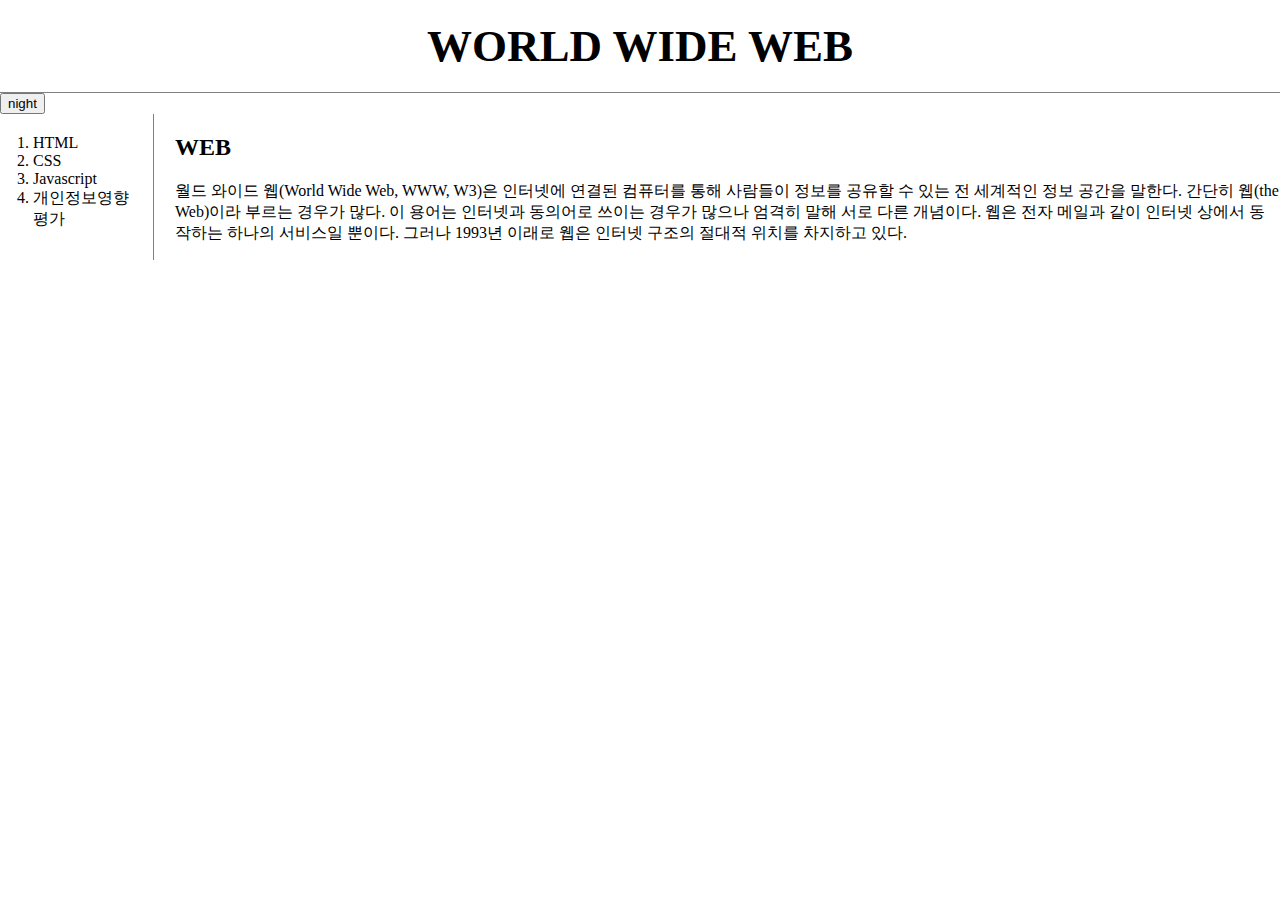
<file: index.html>
<!doctype html>
<head>
  <title>Web1 - HTML</title>
  <meta charset="utf-8">
  <link rel="stylesheet" href="style.css">
  <script src="https://ajax.googleapis.com/ajax/libs/jquery/3.5.1/jquery.min.js"></script>
  <script src="color.js"></script>
</head>
<body>
  <h1><a href="index.html">WORLD WIDE WEB</a></h1>
  <input id="night_day" type="button" value="night" onclick="nightDayHandler(this)">
  <div id="grid">
    <ol>
      <li><a href="1.html">HTML</a></li>
      <li><a href="2.html">CSS</a></li>
      <li><a href="3.html">Javascript</a></li>
      <li><a href="4.html">개인정보영향평가</a></li>
    </ol>
    <div id="article">
      <h2>WEB</h2>
      <p>
        월드 와이드 웹(World Wide Web, WWW, W3)은 인터넷에 연결된 컴퓨터를 통해 사람들이
        정보를 공유할 수 있는 전 세계적인 정보 공간을 말한다. 간단히 웹(the Web)이라
        부르는 경우가 많다. 이 용어는 인터넷과 동의어로 쓰이는 경우가 많으나 엄격히 말해
        서로 다른 개념이다. 웹은 전자 메일과 같이 인터넷 상에서 동작하는 하나의 서비스일
        뿐이다. 그러나 1993년 이래로 웹은 인터넷 구조의 절대적 위치를 차지하고 있다.
      </p>
    </div>
  </div>
</body>
</file>
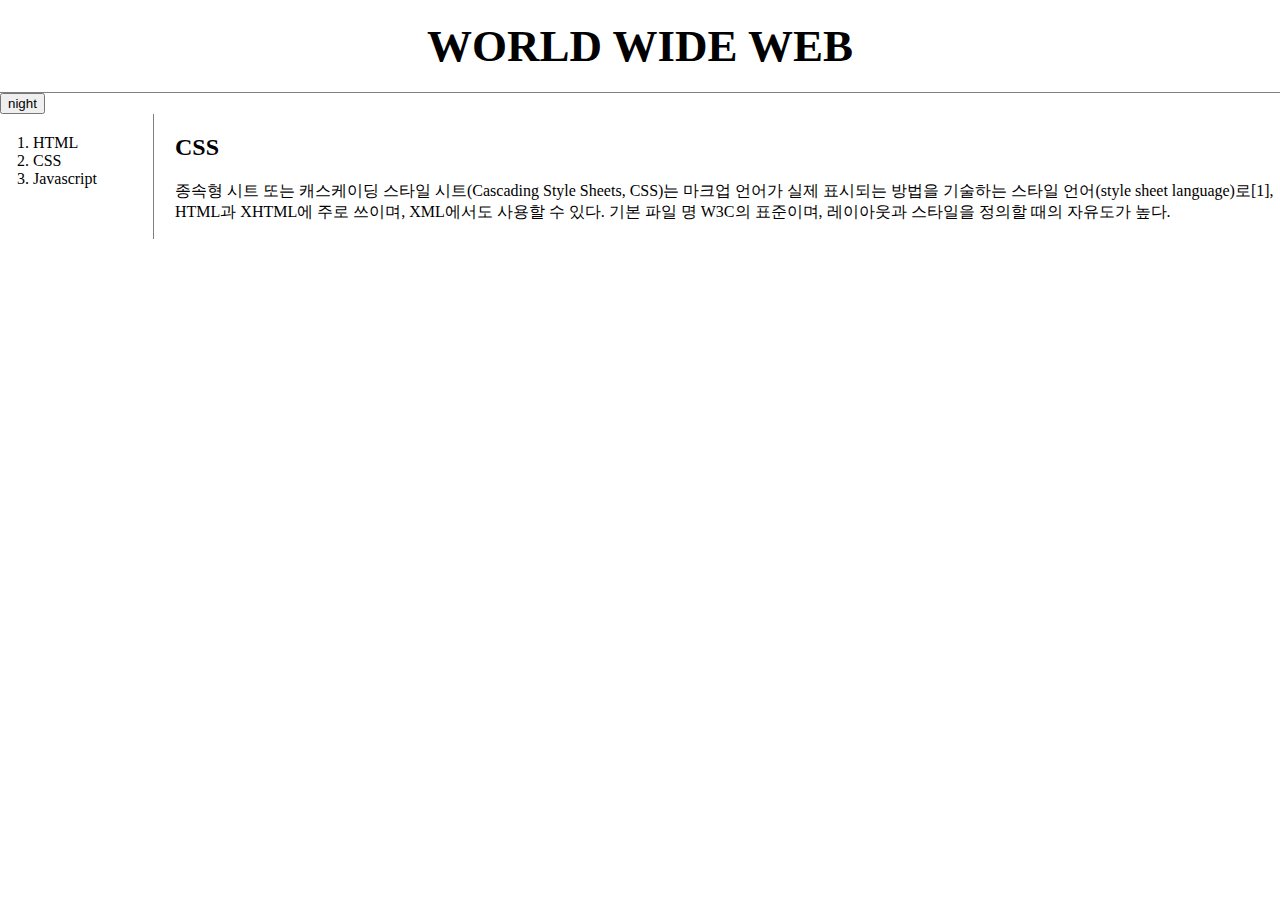
<file: 2.html>
<!doctype html>
<html>
<head>
  <title>Web1 - CSS</title>
  <meta charset="utf-8">
  <link rel="stylesheet" href="style.css">
  <!-- Global site tag (gtag.js) - Google Analytics -->
  <script async src="https://www.googletagmanager.com/gtag/js?id=G-9EP39M1MRQ"></script>
  <script src="https://ajax.googleapis.com/ajax/libs/jquery/3.5.1/jquery.min.js"></script>
  <script src="color.js"></script>
  <script>
    window.dataLayer = window.dataLayer || [];
    function gtag(){dataLayer.push(arguments);}
    gtag('js', new Date());

    gtag('config', 'G-9EP39M1MRQ');
  </script>
</head>
<body>
  <h1><a href="index.html">WORLD WIDE WEB</a></h1>
  <input id="night_day" type="button" value="night" onclick="nightDayHandler(this)">
  <div id="grid">
  <ol>
    <li><a href="1.html" xlass="saw">HTML</a></li>
    <li><a href="2.html" id="active">CSS</a></li>
    <li><a href="3.html">Javascript</a></li>
  </ol>
    <div id="article">  
      <h2>CSS</h2>
      <p>
        종속형 시트 또는 캐스케이딩 스타일 시트(Cascading Style Sheets, CSS)는 마크업
        언어가 실제 표시되는 방법을 기술하는 스타일 언어(style sheet language)로[1],
        HTML과 XHTML에 주로 쓰이며, XML에서도 사용할 수 있다. 기본 파일 명 W3C의 표준이며,
        레이아웃과 스타일을 정의할 때의 자유도가 높다.
      </p>
    </div> 
  </div>
</body>
</html>
</file>
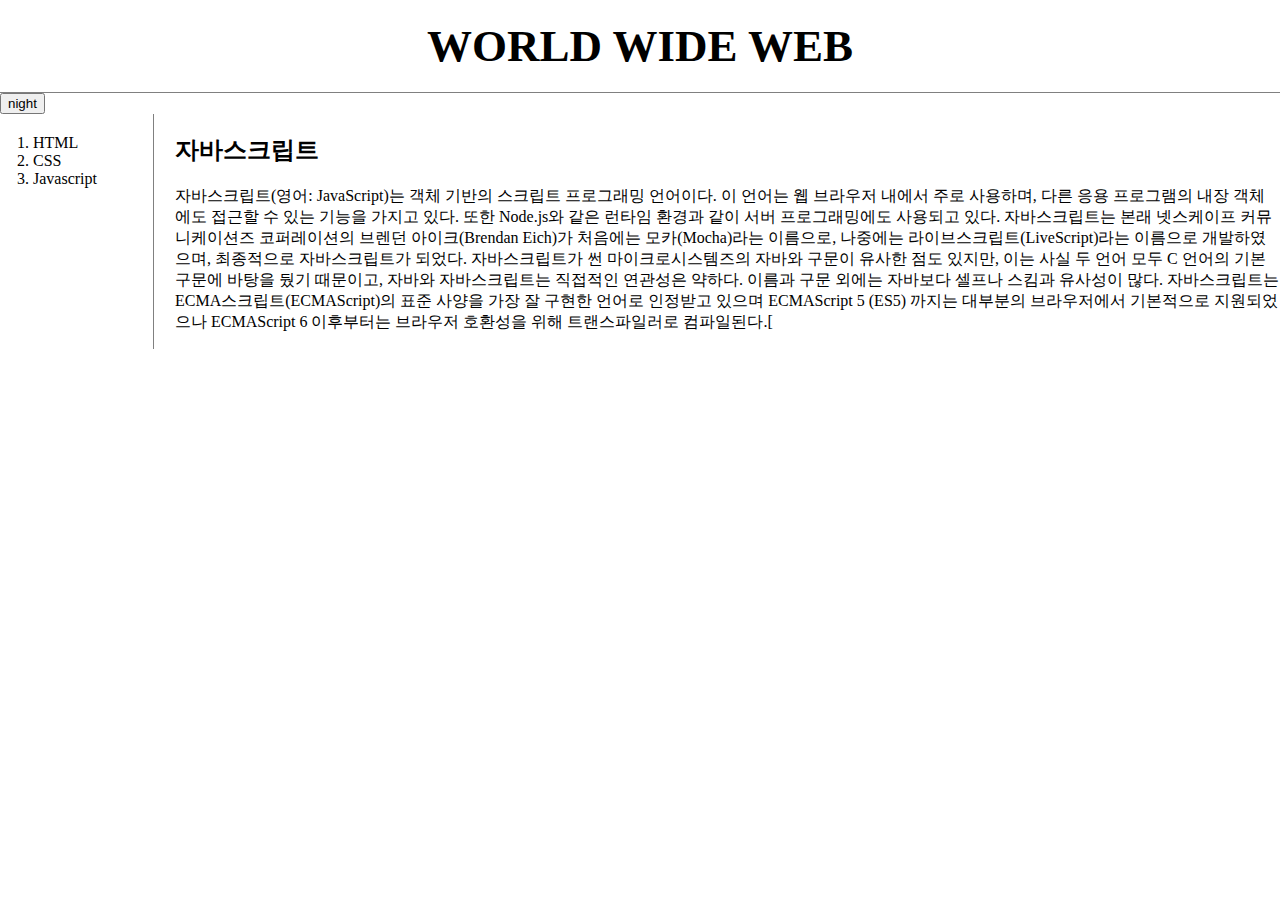
<file: 3.html>
<!doctype html>
<head>
  <title>Web1 - HTML</title>
  <meta charset="utf-8">
  <link rel="stylesheet" href="style.css">
  <!-- Global site tag (gtag.js) - Google Analytics -->
  <script async src="https://www.googletagmanager.com/gtag/js?id=G-9EP39M1MRQ"></script>
  <script src="https://ajax.googleapis.com/ajax/libs/jquery/3.5.1/jquery.min.js"></script>
  <script src="color.js"></script>
  <script>
    window.dataLayer = window.dataLayer || [];
    function gtag(){dataLayer.push(arguments);}
    gtag('js', new Date());

    gtag('config', 'G-9EP39M1MRQ');
  </script>
</head>
<body>
  <h1><a href="index.html">WORLD WIDE WEB</a></h1>
  <input id="night_day" type="button" value="night" onclick="nightDayHandler(this)">
  <div id="grid">
    <ol>
      <li><a href="1.html">HTML</a></li>
      <li><a href="2.html">CSS</a></li>
      <li><a href="3.html">Javascript</a></li>
    </ol>
    <div id="article">
      <h2>자바스크립트</h2>
      <p>
        자바스크립트(영어: JavaScript)는 객체 기반의 스크립트 프로그래밍 언어이다. 이
        언어는 웹 브라우저 내에서 주로 사용하며, 다른 응용 프로그램의 내장 객체에도 접근할
         수 있는 기능을 가지고 있다. 또한 Node.js와 같은 런타임 환경과 같이 서버
         프로그래밍에도 사용되고 있다. 자바스크립트는 본래 넷스케이프 커뮤니케이션즈
         코퍼레이션의 브렌던 아이크(Brendan Eich)가 처음에는 모카(Mocha)라는 이름으로,
         나중에는 라이브스크립트(LiveScript)라는 이름으로 개발하였으며, 최종적으로
         자바스크립트가 되었다. 자바스크립트가 썬 마이크로시스템즈의 자바와 구문이 유사한
         점도 있지만, 이는 사실 두 언어 모두 C 언어의 기본 구문에 바탕을 뒀기 때문이고,
         자바와 자바스크립트는 직접적인 연관성은 약하다. 이름과 구문 외에는 자바보다
         셀프나 스킴과 유사성이 많다. 자바스크립트는 ECMA스크립트(ECMAScript)의 표준
         사양을 가장 잘 구현한 언어로 인정받고 있으며 ECMAScript 5 (ES5) 까지는 대부분의
         브라우저에서 기본적으로 지원되었으나 ECMAScript 6 이후부터는 브라우저 호환성을
         위해 트랜스파일러로 컴파일된다.[
      </p>
    </div>
  </div>
</body>
</file>
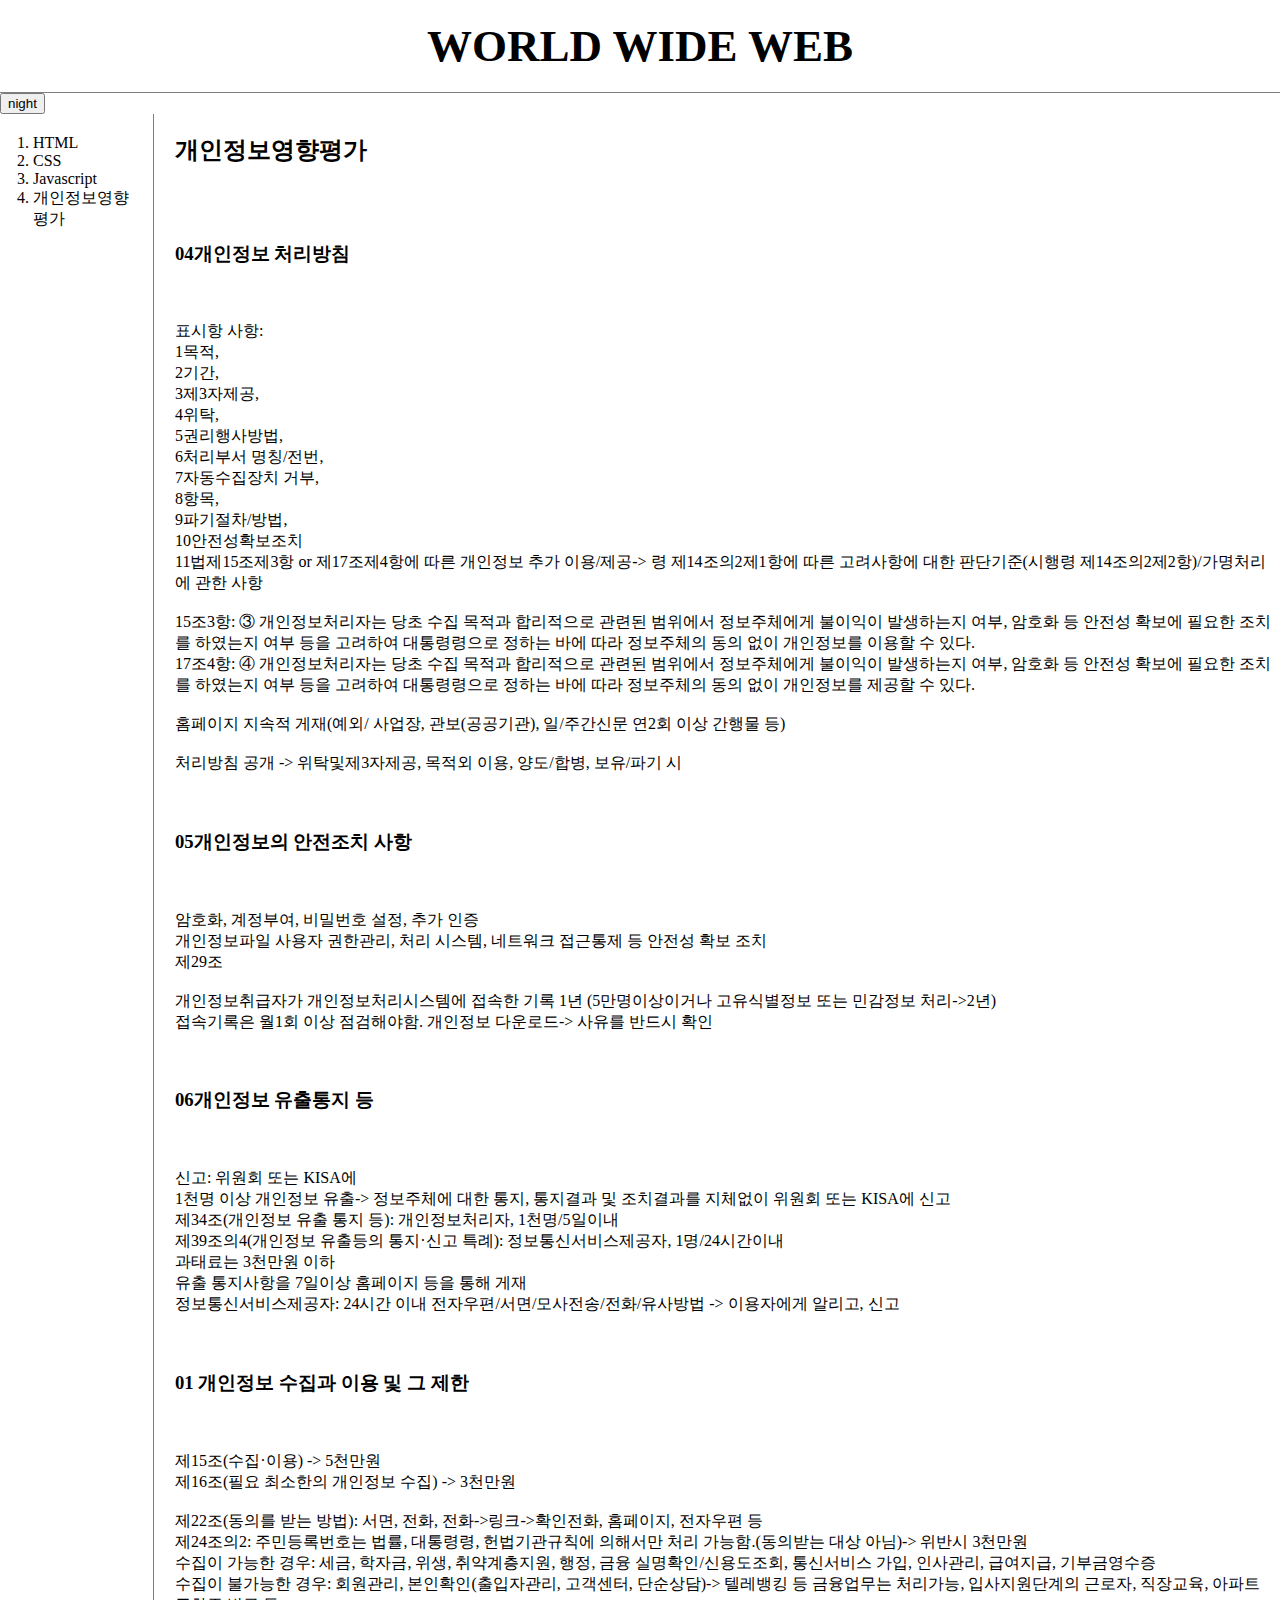
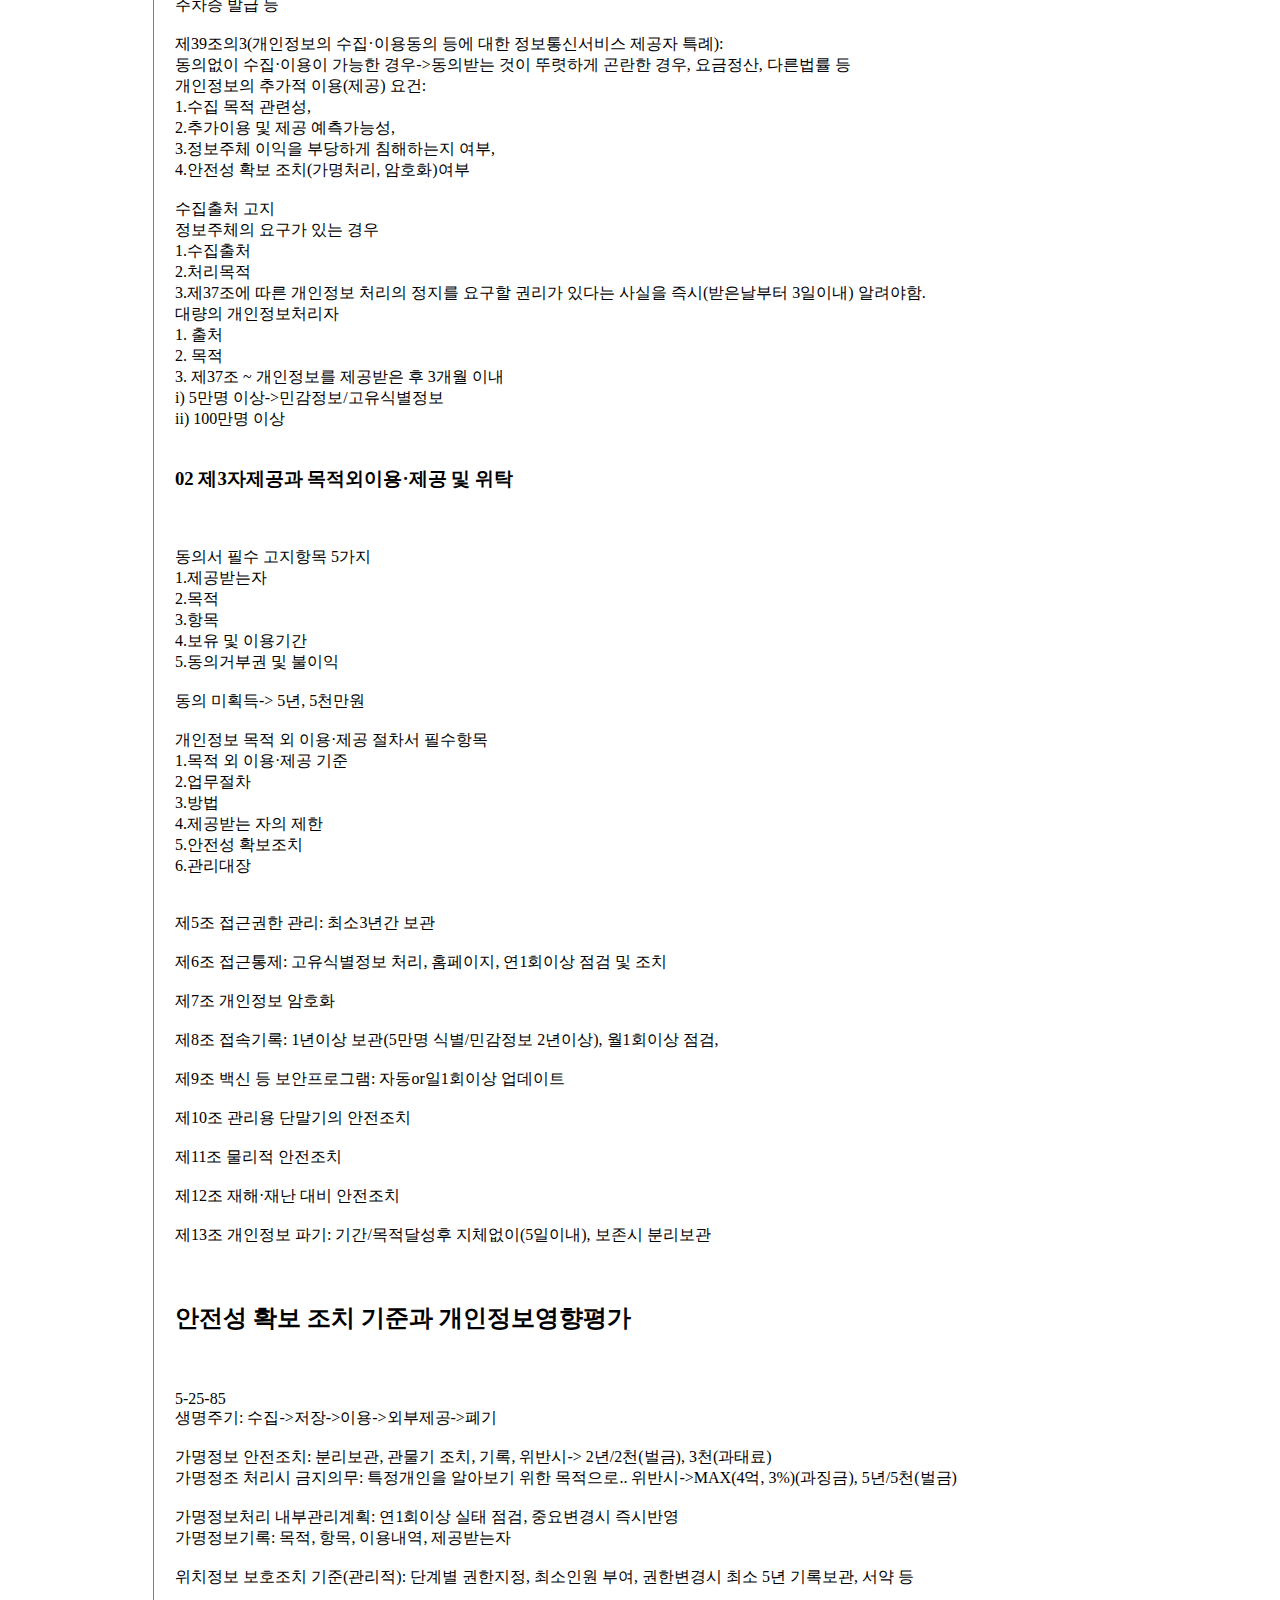
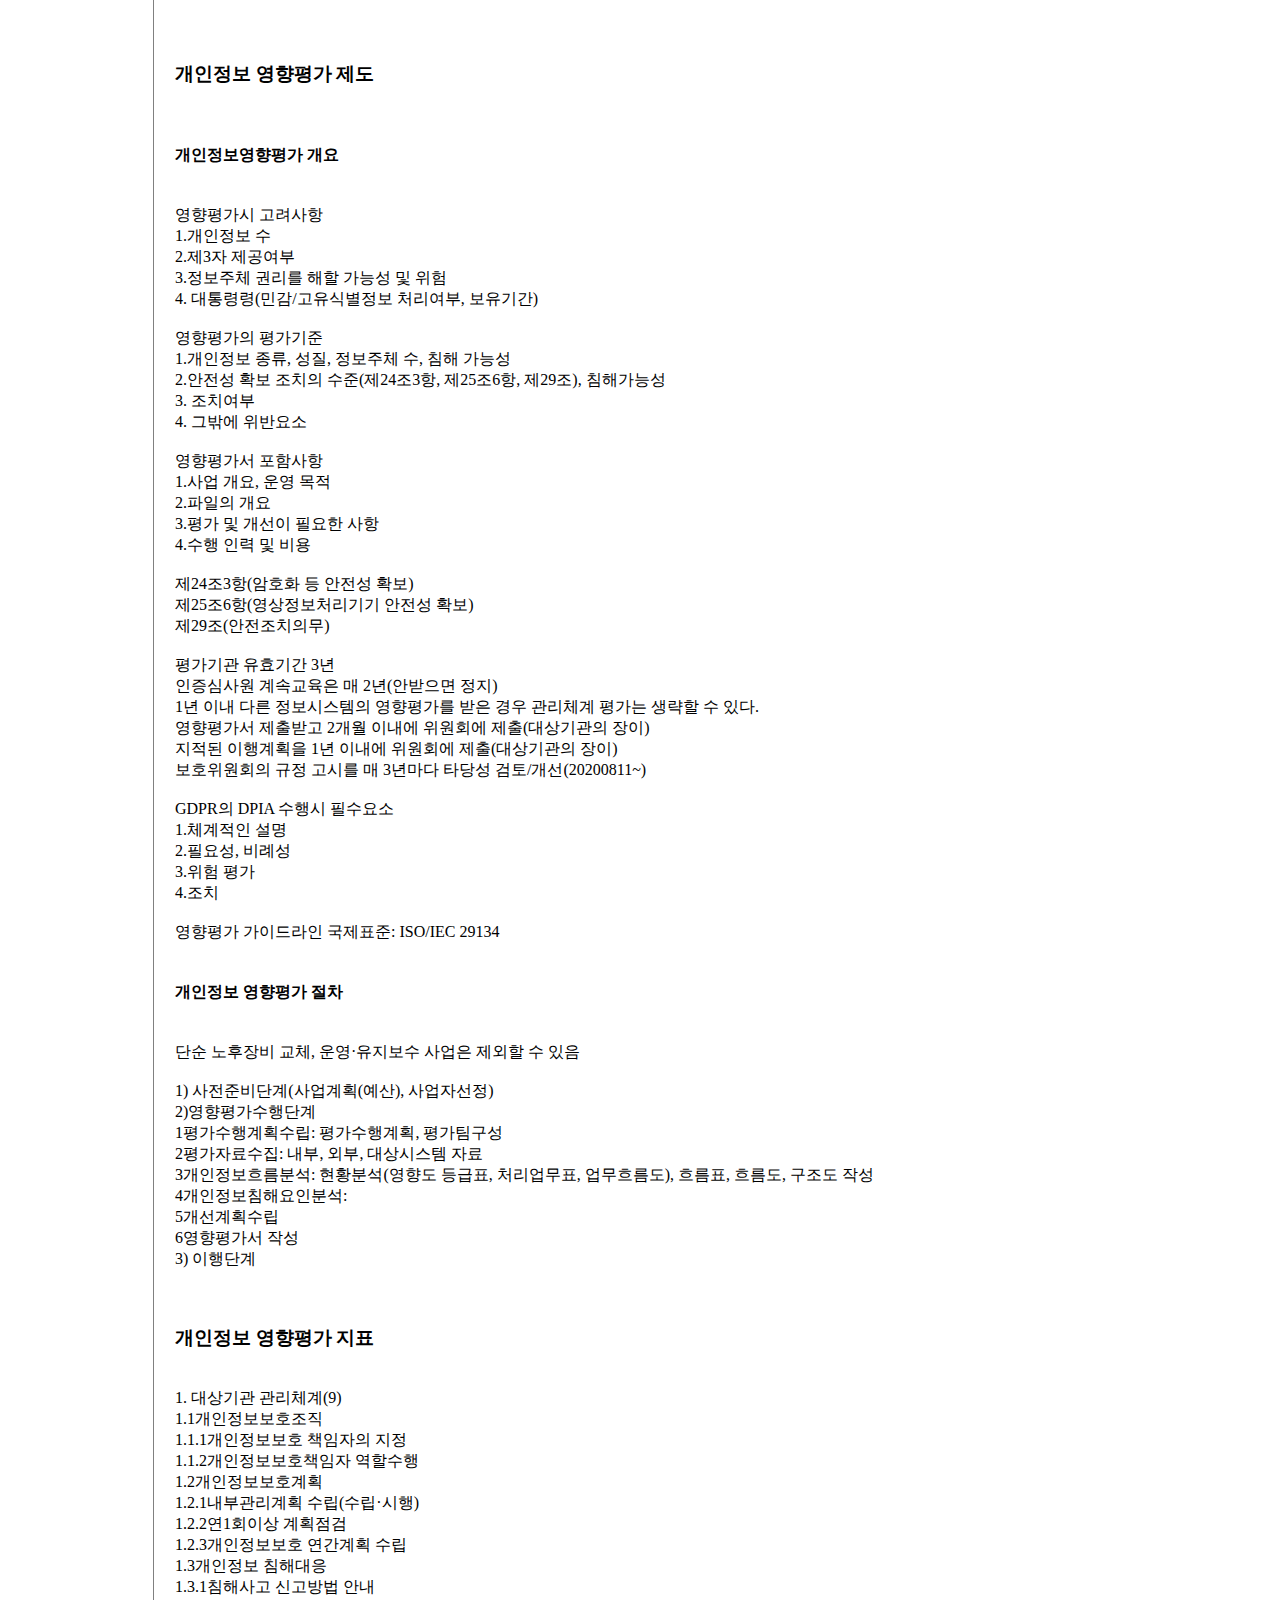
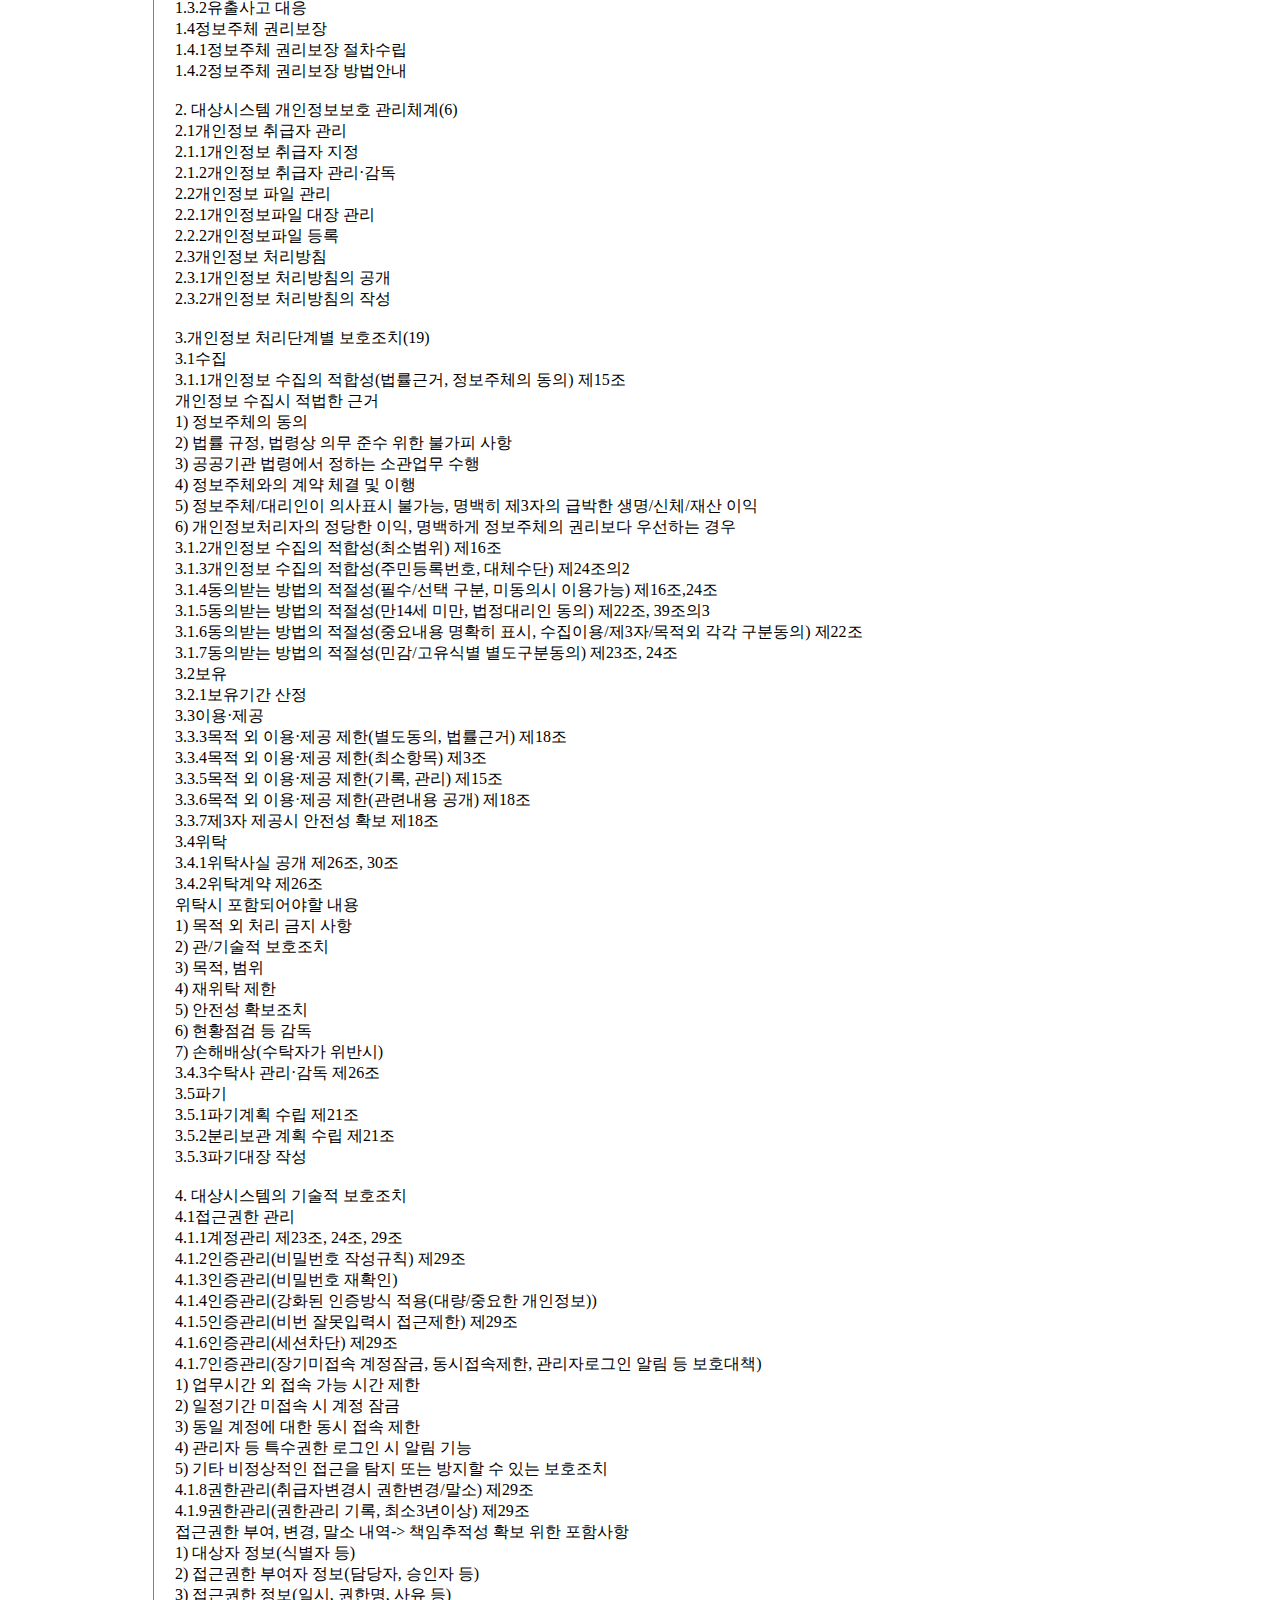
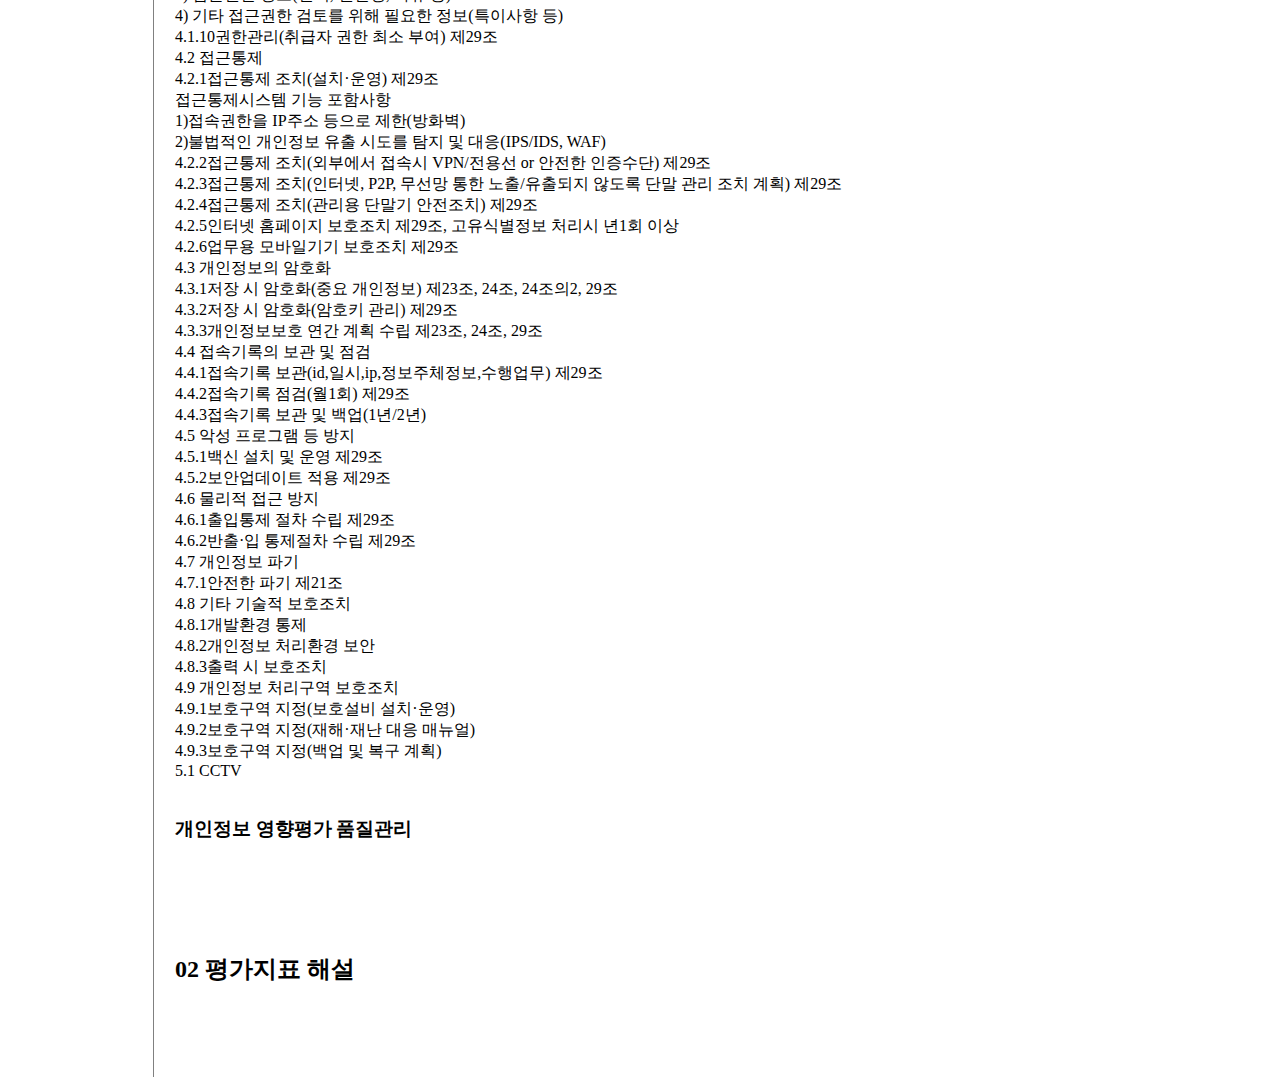
<file: 4.html>
<!doctype html>
<head>
  <title>Web1 - HTML</title>
  <meta charset="utf-8">
  <link rel="stylesheet" href="style.css">
  <!-- Global site tag (gtag.js) - Google Analytics -->
  <script async src="https://www.googletagmanager.com/gtag/js?id=G-9EP39M1MRQ"></script>
  <script src="https://ajax.googleapis.com/ajax/libs/jquery/3.5.1/jquery.min.js"></script>
  <script src="color.js"></script>
  <script>
    window.dataLayer = window.dataLayer || [];
    function gtag(){dataLayer.push(arguments);}
    gtag('js', new Date());

    gtag('config', 'G-9EP39M1MRQ');
  </script>
</head>
<body>
  <h1><a href="index.html">WORLD WIDE WEB</a></h1>
  <input id="night_day" type="button" value="night" onclick="nightDayHandler(this)">
  <div id="grid">
    <ol>
      <li><a href="1.html">HTML</a></li>
      <li><a href="2.html">CSS</a></li>
      <li><a href="3.html">Javascript</a></li>
      <li><a href="4.html">개인정보영향평가</a></li>
    </ol>
    <div id="article">
      <h2>개인정보영향평가</h2>
      
      <br>
      <br><h3>04개인정보 처리방침</h3>
      <br>
      <br>표시항 사항: 
      <br>1목적, 
      <br>2기간, 
      <br>3제3자제공, 
      <br>4위탁, 
      <br>5권리행사방법, 
      <br>6처리부서 명칭/전번, 
      <br>7자동수집장치 거부, 
      <br>8항목, 
      <br>9파기절차/방법, 
      <br>10안전성확보조치
      <br>11법제15조제3항 or 제17조제4항에 따른 개인정보 추가 이용/제공-> 령 제14조의2제1항에 따른 고려사항에 대한 판단기준(시행령 제14조의2제2항)/가명처리에 관한 사항
      <br>
      <br>15조3항: ③ 개인정보처리자는 당초 수집 목적과 합리적으로 관련된 범위에서 정보주체에게 불이익이 발생하는지 여부, 암호화 등 안전성 확보에 필요한 조치를 하였는지 여부 등을 고려하여 대통령령으로 정하는 바에 따라 정보주체의 동의 없이 개인정보를 이용할 수 있다.
      <br>17조4항: ④ 개인정보처리자는 당초 수집 목적과 합리적으로 관련된 범위에서 정보주체에게 불이익이 발생하는지 여부, 암호화 등 안전성 확보에 필요한 조치를 하였는지 여부 등을 고려하여 대통령령으로 정하는 바에 따라 정보주체의 동의 없이 개인정보를 제공할 수 있다.
      <br>
      <br>홈페이지 지속적 게재(예외/ 사업장, 관보(공공기관), 일/주간신문 연2회 이상 간행물 등)
      <br>
      <br>처리방침 공개 -> 위탁및제3자제공, 목적외 이용, 양도/합병, 보유/파기 시
      <br>
      <br>
      <br><h3>05개인정보의 안전조치 사항</h3>
      <br>
      <br>암호화, 계정부여, 비밀번호 설정, 추가 인증
      <br>개인정보파일 사용자 권한관리, 처리 시스템, 네트워크 접근통제 등 안전성 확보 조치
      <br>제29조 
      <br>
      <br>개인정보취급자가 개인정보처리시스템에 접속한 기록 1년 (5만명이상이거나 고유식별정보 또는 민감정보 처리->2년)
      <br>접속기록은 월1회 이상 점검해야함. 개인정보 다운로드-> 사유를 반드시 확인
      <br>
      <br>
      <br><h3>06개인정보 유출통지 등</h3>
      <br>
      <br>신고: 위원회 또는 KISA에
      <br>1천명 이상 개인정보 유출-> 정보주체에 대한 통지, 통지결과 및 조치결과를 지체없이 위원회 또는 KISA에 신고
      <br>제34조(개인정보 유출 통지 등): 개인정보처리자, 1천명/5일이내
      <br>제39조의4(개인정보 유출등의 통지·신고 특례): 정보통신서비스제공자, 1명/24시간이내
      <br>과태료는 3천만원 이하
      <br>유출 통지사항을 7일이상 홈페이지 등을 통해 게재
      <br>정보통신서비스제공자: 24시간 이내 전자우편/서면/모사전송/전화/유사방법 -> 이용자에게 알리고, 신고
      <br>
      <br>
      <br><h3>01 개인정보 수집과 이용 및 그 제한</h3>
      <br>
      <br>제15조(수집·이용) -> 5천만원
      <br>제16조(필요 최소한의 개인정보 수집) -> 3천만원
      <br>
      <br>제22조(동의를 받는 방법): 서면, 전화, 전화->링크->확인전화, 홈페이지, 전자우편 등
      <br>제24조의2: 주민등록번호는 법률, 대통령령, 헌법기관규칙에 의해서만 처리 가능함.(동의받는 대상 아님)-> 위반시 3천만원
      <br>	수집이 가능한 경우: 세금, 학자금, 위생, 취약계층지원, 행정, 금융 실명확인/신용도조회, 통신서비스 가입, 인사관리, 급여지급, 기부금영수증
      <br>	수집이 불가능한 경우: 회원관리, 본인확인(출입자관리, 고객센터, 단순상담)-> 텔레뱅킹 등 금융업무는 처리가능, 입사지원단계의 근로자, 직장교육, 아파트 주차증 발급 등
      <br>
      <br>제39조의3(개인정보의 수집·이용동의 등에 대한 정보통신서비스 제공자 특례): 
      <br>	동의없이 수집·이용이 가능한 경우->동의받는 것이 뚜렷하게 곤란한 경우, 요금정산, 다른법률 등
      <br>개인정보의 추가적 이용(제공) 요건:
      <br> 1.수집 목적 관련성, 
      <br> 2.추가이용 및 제공 예측가능성, 
      <br> 3.정보주체 이익을 부당하게 침해하는지 여부, 
      <br> 4.안전성 확보 조치(가명처리, 암호화)여부
      <br>
      <br>수집출처 고지
      <br>  정보주체의 요구가 있는 경우
      <br>	1.수집출처
      <br>	2.처리목적
      <br>	3.제37조에 따른 개인정보 처리의 정지를 요구할 권리가 있다는 사실을 즉시(받은날부터 3일이내) 알려야함.
      <br>  대량의 개인정보처리자
      <br>	1. 출처
      <br>	2. 목적
      <br>	3. 제37조 ~ 개인정보를 제공받은 후 3개월 이내
      <br>		i) 5만명 이상->민감정보/고유식별정보
      <br>		ii) 100만명 이상
      <br>
      <br><h3>02 제3자제공과 목적외이용·제공 및 위탁</h3>
      <br>
      <br>  동의서 필수 고지항목 5가지
      <br>	1.제공받는자
      <br>	2.목적
      <br>	3.항목
      <br>	4.보유 및 이용기간
      <br>	5.동의거부권 및 불이익
      <br>
      <br>  동의 미획득-> 5년, 5천만원
      <br>
      <br>  개인정보 목적 외 이용·제공 절차서 필수항목
      <br>	1.목적 외 이용·제공 기준
      <br>	2.업무절차
      <br>	3.방법
      <br>	4.제공받는 자의 제한
      <br>	5.안전성 확보조치
      <br>	6.관리대장
      <br>
      <br>
      <br>제5조 접근권한 관리: 최소3년간 보관
      <br>
      <br>제6조 접근통제: 고유식별정보 처리, 홈페이지, 연1회이상 점검 및 조치
      <br>
      <br>제7조 개인정보 암호화
      <br>
      <br>제8조 접속기록: 1년이상 보관(5만명 식별/민감정보 2년이상), 월1회이상 점검, 
      <br>
      <br>제9조 백신 등 보안프로그램: 자동or일1회이상 업데이트
      <br>
      <br>제10조 관리용 단말기의 안전조치
      <br>
      <br>제11조 물리적 안전조치
      <br>
      <br>제12조 재해·재난 대비 안전조치
      <br>
      <br>제13조 개인정보 파기: 기간/목적달성후 지체없이(5일이내), 보존시 분리보관
      <br>
      <br>
      <br><h2>안전성 확보 조치 기준과 개인정보영향평가</h2>
      <br>
      <br>5-25-85
      <br>생명주기: 수집->저장->이용->외부제공->폐기
      <br>
      <br>가명정보 안전조치: 분리보관, 관물기 조치, 기록, 위반시-> 2년/2천(벌금), 3천(과태료)
      <br>가명정조 처리시 금지의무: 특정개인을 알아보기 위한 목적으로.. 위반시->MAX(4억, 3%)(과징금), 5년/5천(벌금)
      <br>
      <br>가명정보처리 내부관리계획: 연1회이상 실태 점검, 중요변경시 즉시반영
      <br>가명정보기록: 목적, 항목, 이용내역, 제공받는자
      <br>
      <br>위치정보 보호조치 기준(관리적): 단계별 권한지정, 최소인원 부여, 권한변경시 최소 5년 기록보관, 서약 등
      <br>
      <br>
      <br>
      <br><h3>개인정보 영향평가 제도</h3>
      <br><h4>개인정보영향평가 개요</h4>
      <br>  영향평가시 고려사항
      <br>	1.개인정보 수
      <br>	2.제3자 제공여부
      <br>	3.정보주체 권리를 해할 가능성 및 위험
      <br>	4. 대통령령(민감/고유식별정보 처리여부, 보유기간)
      <br>
      <br>  영향평가의 평가기준
      <br>	1.개인정보 종류, 성질, 정보주체 수, 침해 가능성
      <br>	2.안전성 확보 조치의 수준(제24조3항, 제25조6항, 제29조), 침해가능성
      <br>	3. 조치여부
      <br>	4. 그밖에 위반요소
      <br>
      <br>  영향평가서 포함사항
      <br>	1.사업 개요, 운영 목적
      <br>	2.파일의 개요
      <br>	3.평가 및 개선이 필요한 사항
      <br>	4.수행 인력 및 비용
      <br>
      <br>제24조3항(암호화 등 안전성 확보)
      <br>제25조6항(영상정보처리기기 안전성 확보)
      <br>제29조(안전조치의무)
      <br>
      <br>  평가기관 유효기간 3년
      <br>  인증심사원 계속교육은 매 2년(안받으면 정지)
      <br>  1년 이내 다른 정보시스템의 영향평가를 받은 경우 관리체계 평가는 생략할 수 있다.
      <br>  영향평가서 제출받고 2개월 이내에 위원회에 제출(대상기관의 장이)
      <br>  지적된 이행계획을 1년 이내에 위원회에 제출(대상기관의 장이)
      <br>  보호위원회의 규정 고시를 매 3년마다 타당성 검토/개선(20200811~)
      <br>
      <br>  GDPR의 DPIA 수행시 필수요소
      <br>	1.체계적인 설명
      <br>	2.필요성, 비례성
      <br>	3.위험 평가
      <br>	4.조치
      <br>	
      <br>  영향평가 가이드라인 국제표준: ISO/IEC 29134
      <br>
      <br><h4>개인정보 영향평가 절차</h4>
      <br>  단순 노후장비 교체, 운영·유지보수 사업은 제외할 수 있음
      <br>  
      <br>  1) 사전준비단계(사업계획(예산), 사업자선정)
      <br>  2)영향평가수행단계
      <br>    1평가수행계획수립: 평가수행계획, 평가팀구성
      <br>    2평가자료수집: 내부, 외부, 대상시스템 자료
      <br>    3개인정보흐름분석: 현황분석(영향도 등급표, 처리업무표, 업무흐름도), 흐름표, 흐름도, 구조도 작성
      <br>    4개인정보침해요인분석:
      <br>    5개선계획수립
      <br>    6영향평가서 작성
      <br>  3) 이행단계
      <br>
      <br>
      <br><h3>개인정보 영향평가 지표</h3>
      <br>1. 대상기관 관리체계(9)
      <br>  1.1개인정보보호조직
      <br>	1.1.1개인정보보호 책임자의 지정
      <br>	1.1.2개인정보보호책임자 역할수행
      <br>  1.2개인정보보호계획
      <br>	1.2.1내부관리계획 수립(수립·시행)
      <br>	1.2.2연1회이상 계획점검
      <br>	1.2.3개인정보보호 연간계획 수립
      <br>  1.3개인정보 침해대응
      <br>	1.3.1침해사고 신고방법 안내
      <br>	1.3.2유출사고 대응
      <br>  1.4정보주체 권리보장
      <br>	1.4.1정보주체 권리보장 절차수립
      <br>	1.4.2정보주체 권리보장 방법안내
      <br>
      <br>2. 대상시스템 개인정보보호 관리체계(6)
      <br>  2.1개인정보 취급자 관리
      <br>	2.1.1개인정보 취급자 지정
      <br>	2.1.2개인정보 취급자 관리·감독
      <br>  2.2개인정보 파일 관리
      <br>	2.2.1개인정보파일 대장 관리
      <br>	2.2.2개인정보파일 등록
      <br> 2.3개인정보 처리방침
      <br>	2.3.1개인정보 처리방침의 공개
      <br>	2.3.2개인정보 처리방침의 작성
      <br>
      <br>3.개인정보 처리단계별 보호조치(19)
      <br>  3.1수집
      <br>	3.1.1개인정보 수집의 적합성(법률근거, 정보주체의 동의) 제15조
      <br>		개인정보 수집시 적법한 근거
      <br>		1) 정보주체의 동의
      <br>		2) 법률 규정, 법령상 의무 준수 위한 불가피 사항
      <br>		3) 공공기관 법령에서 정하는 소관업무 수행
      <br>		4) 정보주체와의 계약 체결 및 이행
      <br>		5) 정보주체/대리인이 의사표시 불가능, 명백히 제3자의 급박한 생명/신체/재산 이익
      <br>		6) 개인정보처리자의 정당한 이익, 명백하게 정보주체의 권리보다 우선하는 경우
      <br>	3.1.2개인정보 수집의 적합성(최소범위) 제16조
      <br>	3.1.3개인정보 수집의 적합성(주민등록번호, 대체수단) 제24조의2
      <br>	3.1.4동의받는 방법의 적절성(필수/선택 구분, 미동의시 이용가능) 제16조,24조
      <br>	3.1.5동의받는 방법의 적절성(만14세 미만, 법정대리인 동의) 제22조, 39조의3
      <br>	3.1.6동의받는 방법의 적절성(중요내용 명확히 표시, 수집이용/제3자/목적외 각각 구분동의) 제22조
      <br>	3.1.7동의받는 방법의 적절성(민감/고유식별 별도구분동의) 제23조, 24조
      <br>  3.2보유
      <br>	3.2.1보유기간 산정
      <br>  3.3이용·제공
      <br>	3.3.3목적 외 이용·제공 제한(별도동의, 법률근거) 제18조
      <br>	3.3.4목적 외 이용·제공 제한(최소항목) 제3조
      <br>	3.3.5목적 외 이용·제공 제한(기록, 관리) 제15조
      <br>	3.3.6목적 외 이용·제공 제한(관련내용 공개) 제18조
      <br>	3.3.7제3자 제공시 안전성 확보 제18조
      <br>  3.4위탁
      <br>	3.4.1위탁사실 공개 제26조, 30조
      <br>	3.4.2위탁계약 제26조
      <br>		위탁시 포함되어야할 내용
      <br>		1) 목적 외 처리 금지 사항
      <br>		2) 관/기술적 보호조치
      <br>		3) 목적, 범위
      <br>		4) 재위탁 제한
      <br>		5) 안전성 확보조치
      <br>		6) 현황점검 등 감독
      <br>		7) 손해배상(수탁자가 위반시)
      <br>	3.4.3수탁사 관리·감독 제26조
      <br>  3.5파기
      <br>	3.5.1파기계획 수립 제21조
      <br>	3.5.2분리보관 계획 수립 제21조
      <br>	3.5.3파기대장 작성
      <br>
      <br>4. 대상시스템의 기술적 보호조치
      <br>  4.1접근권한 관리
      <br>	4.1.1계정관리 제23조, 24조, 29조
      <br>	4.1.2인증관리(비밀번호 작성규칙) 제29조
      <br>	4.1.3인증관리(비밀번호 재확인)
      <br>	4.1.4인증관리(강화된 인증방식 적용(대량/중요한 개인정보))
      <br>	4.1.5인증관리(비번 잘못입력시 접근제한) 제29조
      <br>	4.1.6인증관리(세션차단) 제29조
      <br>	4.1.7인증관리(장기미접속 계정잠금, 동시접속제한, 관리자로그인 알림 등 보호대책)
      <br>		1) 업무시간 외 접속 가능 시간 제한
      <br>		2) 일정기간 미접속 시 계정 잠금
      <br>		3) 동일 계정에 대한 동시 접속 제한
      <br>		4) 관리자 등 특수권한 로그인 시 알림 기능
      <br>		5) 기타 비정상적인 접근을 탐지 또는 방지할 수 있는 보호조치
      <br>	4.1.8권한관리(취급자변경시 권한변경/말소) 제29조
      <br>	4.1.9권한관리(권한관리 기록, 최소3년이상) 제29조
      <br>		접근권한 부여, 변경, 말소 내역-> 책임추적성 확보 위한 포함사항
      <br>		1) 대상자 정보(식별자 등)
      <br>		2) 접근권한 부여자 정보(담당자, 승인자 등)
      <br>		3) 접근권한 정보(일시, 권한명, 사유 등)
      <br>		4) 기타 접근권한 검토를 위해 필요한 정보(특이사항 등)
      <br>	4.1.10권한관리(취급자 권한 최소 부여) 제29조
      <br>  4.2 접근통제
      <br>	4.2.1접근통제 조치(설치·운영) 제29조
      <br>		접근통제시스템 기능 포함사항
      <br>		1)접속권한을 IP주소 등으로 제한(방화벽)
      <br>		2)불법적인 개인정보 유출 시도를 탐지 및 대응(IPS/IDS, WAF)
      <br>	4.2.2접근통제 조치(외부에서 접속시 VPN/전용선 or 안전한 인증수단) 제29조
      <br>	4.2.3접근통제 조치(인터넷, P2P, 무선망 통한 노출/유출되지 않도록 단말 관리 조치 계획) 제29조
      <br>	4.2.4접근통제 조치(관리용 단말기 안전조치) 제29조
      <br>	4.2.5인터넷 홈페이지 보호조치 제29조, 고유식별정보 처리시 년1회 이상
      <br>	4.2.6업무용 모바일기기 보호조치 제29조
      <br>  4.3 개인정보의 암호화
      <br>	4.3.1저장 시 암호화(중요 개인정보) 제23조, 24조, 24조의2, 29조
      <br>	4.3.2저장 시 암호화(암호키 관리) 제29조
      <br>	4.3.3개인정보보호 연간 계획 수립 제23조, 24조, 29조
      <br>  4.4 접속기록의 보관 및 점검
      <br>	4.4.1접속기록 보관(id,일시,ip,정보주체정보,수행업무) 제29조
      <br>	4.4.2접속기록 점검(월1회) 제29조
      <br>	4.4.3접속기록 보관 및 백업(1년/2년) 
      <br>  4.5 악성 프로그램 등 방지
      <br>	4.5.1백신 설치 및 운영 제29조
      <br>	4.5.2보안업데이트 적용 제29조
      <br>  4.6 물리적 접근 방지
      <br>	4.6.1출입통제 절차 수립 제29조
      <br>	4.6.2반출·입 통제절차 수립 제29조
      <br>  4.7 개인정보 파기
      <br>	4.7.1안전한 파기 제21조
      <br>  4.8 기타 기술적 보호조치
      <br>	4.8.1개발환경 통제
      <br>	4.8.2개인정보 처리환경 보안
      <br>	4.8.3출력 시 보호조치
      <br>  4.9 개인정보 처리구역 보호조치
      <br>	4.9.1보호구역 지정(보호설비 설치·운영)
      <br>	4.9.2보호구역 지정(재해·재난 대응 매뉴얼)
      <br>	4.9.3보호구역 지정(백업 및 복구 계획)
      <br>  5.1 CCTV
      <br>
      <br><h3>개인정보 영향평가 품질관리</h3>
      <br>
      <br>
      <br>
      <br><h2>02 평가지표 해설</h2>
      <br>
      <br>
      <br>
      <br>

    </div>
  </div>
</body>
</file>
<file: style.css>
body {
    margin: 0;
  }
  a {color:black;
    text-decoration: none;
  }
  h1 {
    font-size: 45px;
    text-align: center;
    border-bottom:1px solid gray;
    margin:0;
    padding:20px;
  }
  ol {
    border-right:1px solid gray;
    width:100px;
    margin:0;
    padding:20px;
  }
  #grid {
    display: grid;
    grid-template-columns:150px 1fr;
  }
  #grid ol {
    padding-left:33px;
  }
  #grid #article {
    padding-left:25px;
  }
  @media(max-width:800px) {
    #grid {
      display: block;
    }
    ol {
      border-right: none;
    }
    h1 {
      border-bottom:none; 
    }
  }
</file>
